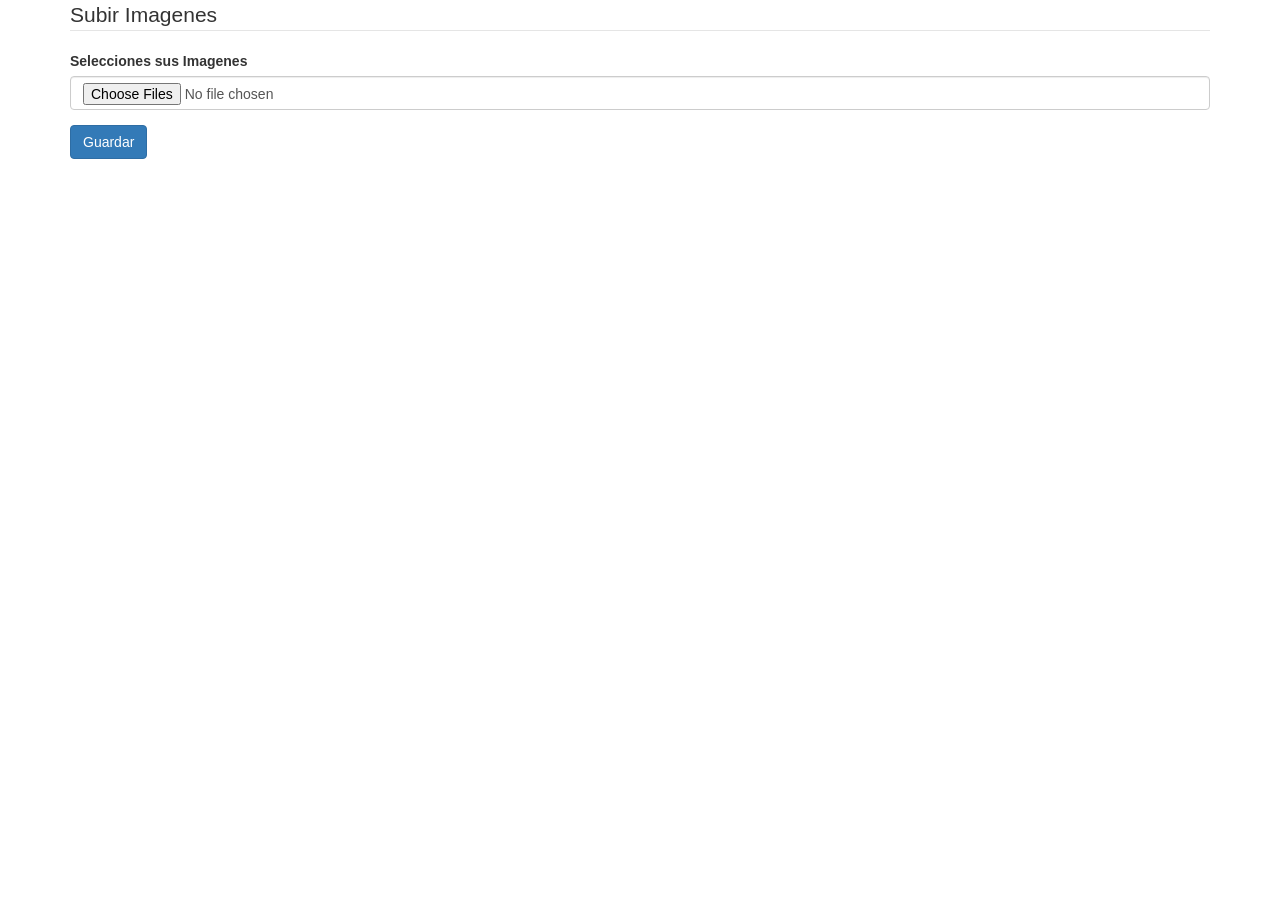
<file: modificar_logo/modificar_logo.html>
<!DOCTYPE html>
<html lang="en">
<head>
	<meta charset="UTF-8">
	<title>Document</title>
	<!-- Latest compiled and minified CSS -->
<link rel="stylesheet" href="https://maxcdn.bootstrapcdn.com/bootstrap/3.3.6/css/bootstrap.min.css" integrity="sha384-1q8mTJOASx8j1Au+a5WDVnPi2lkFfwwEAa8hDDdjZlpLegxhjVME1fgjWPGmkzs7" crossorigin="anonymous">
</head>
<body>
	<div class="container">
		<form action="server/upload.php" method="POST" role="form" enctype="multipart/form-data">
			<legend>Subir Imagenes</legend>
		
			<div class="form-group">
				<label for="">Selecciones sus Imagenes</label>
				<input type="file" name="imagenes[]" class="form-control" id="" placeholder="Input field" multiple>
			</div>
			<button type="submit" class="btn btn-primary">Guardar</button>
		</form>
	</div>
</body>
</html>
</file>
